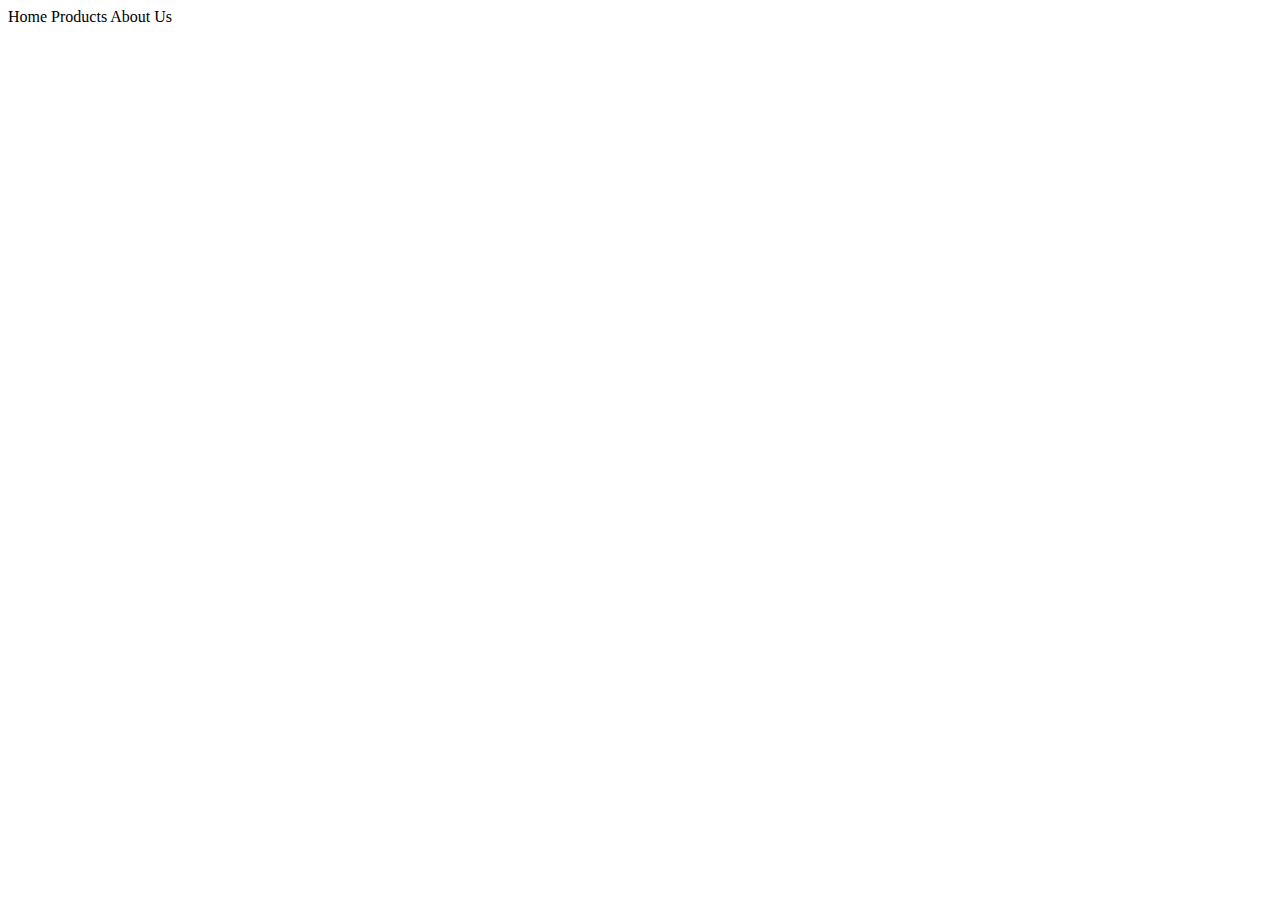
<file: 10th exercise/index.html>
<!DOCTYPE html>
<html lang="en">
<head>
    <meta charset="UTF-8">
    <meta name="viewport" content="width=device-width, initial-scale=1.0">
    <title>Document</title>
    <link rel="stylesheet" href="style.css">
</head>
<body>
    <a href="#">Home</a>
    <a href="#">Products</a>
    <a href="#">About Us</a>
</body>
</html>
</file>
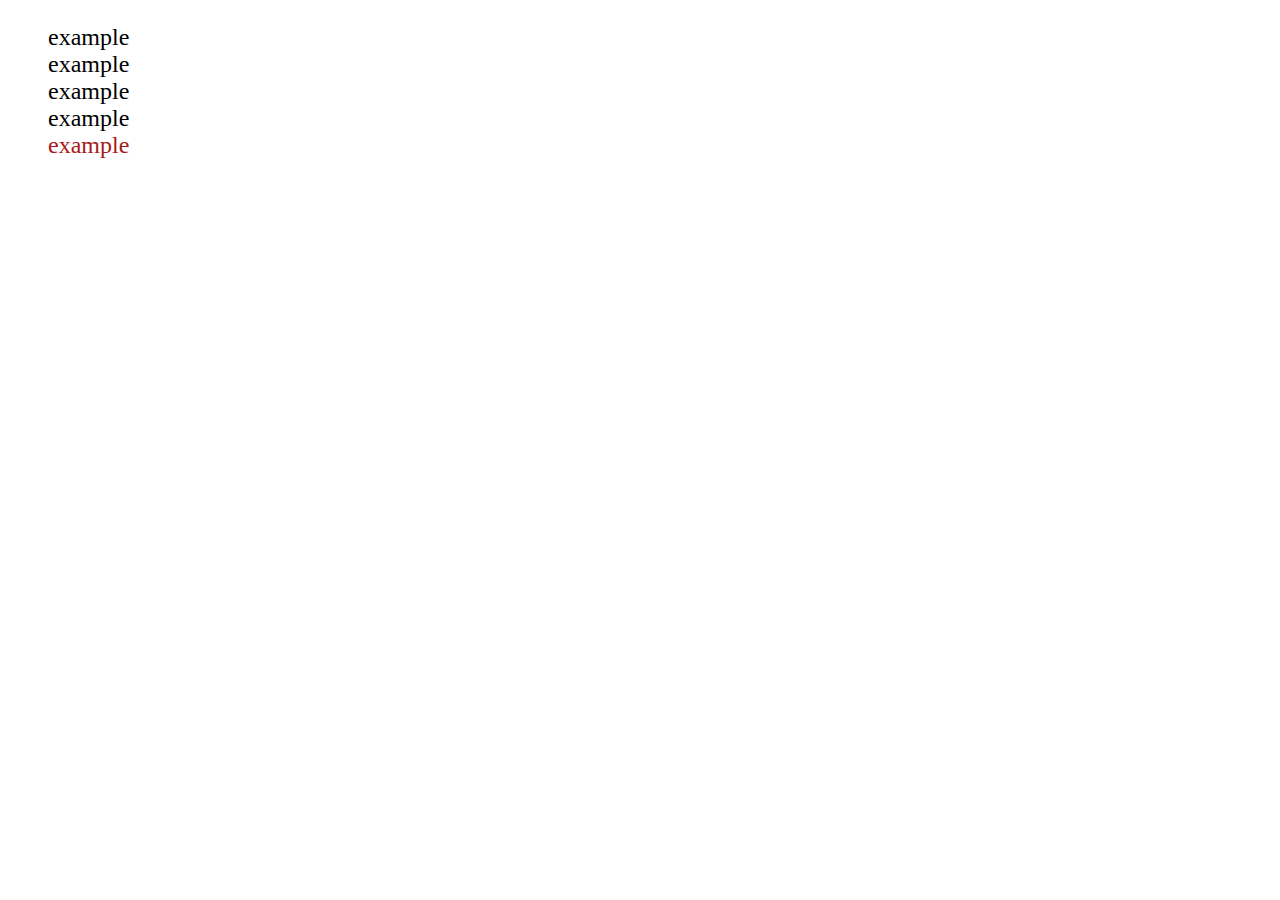
<file: 11th exercise/index.html>
<!DOCTYPE html>
<html lang="en">
<head>
    <meta charset="UTF-8">
    <meta name="viewport" content="width=device-width, initial-scale=1.0">
    <title>Document</title>
    <link rel="stylesheet" href="style.css">
</head>
<body>
    <ul class="list">
        <li>example</li>
        <li>example</li>
        <li>example</li>
        <li>example</li>
        <li>example</li>
    </ul>
    
</body>
</html>
</file>
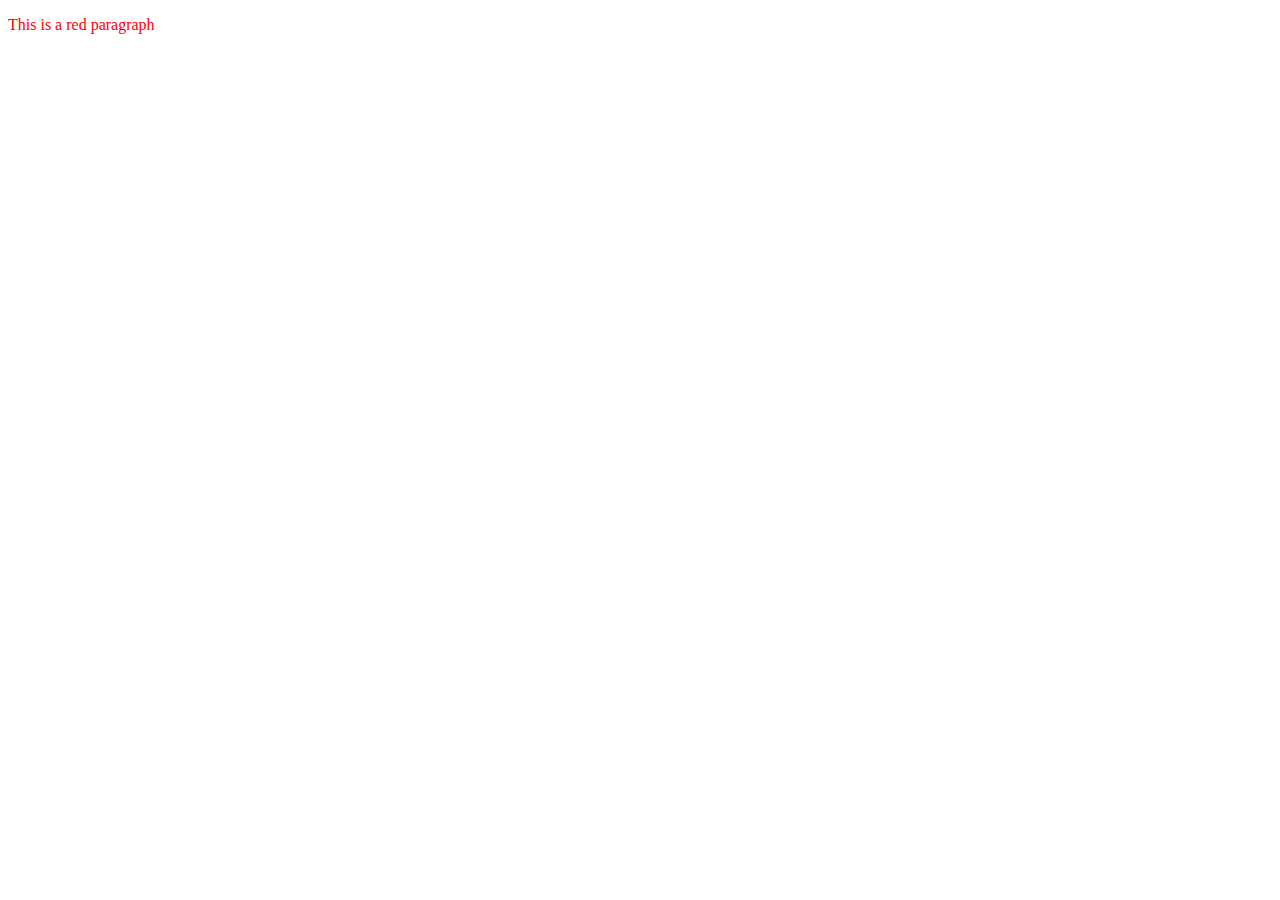
<file: 12th exercise/index.html>
<!DOCTYPE html>
<html lang="en">
<head>
    <meta charset="UTF-8">
    <meta name="viewport" content="width=device-width, initial-scale=1.0">
    <title>Document</title>
    <link rel="stylesheet" href="style.css">
</head>
<body>
    <p>This is a red paragraph</p>
</body>
</html>
</file>
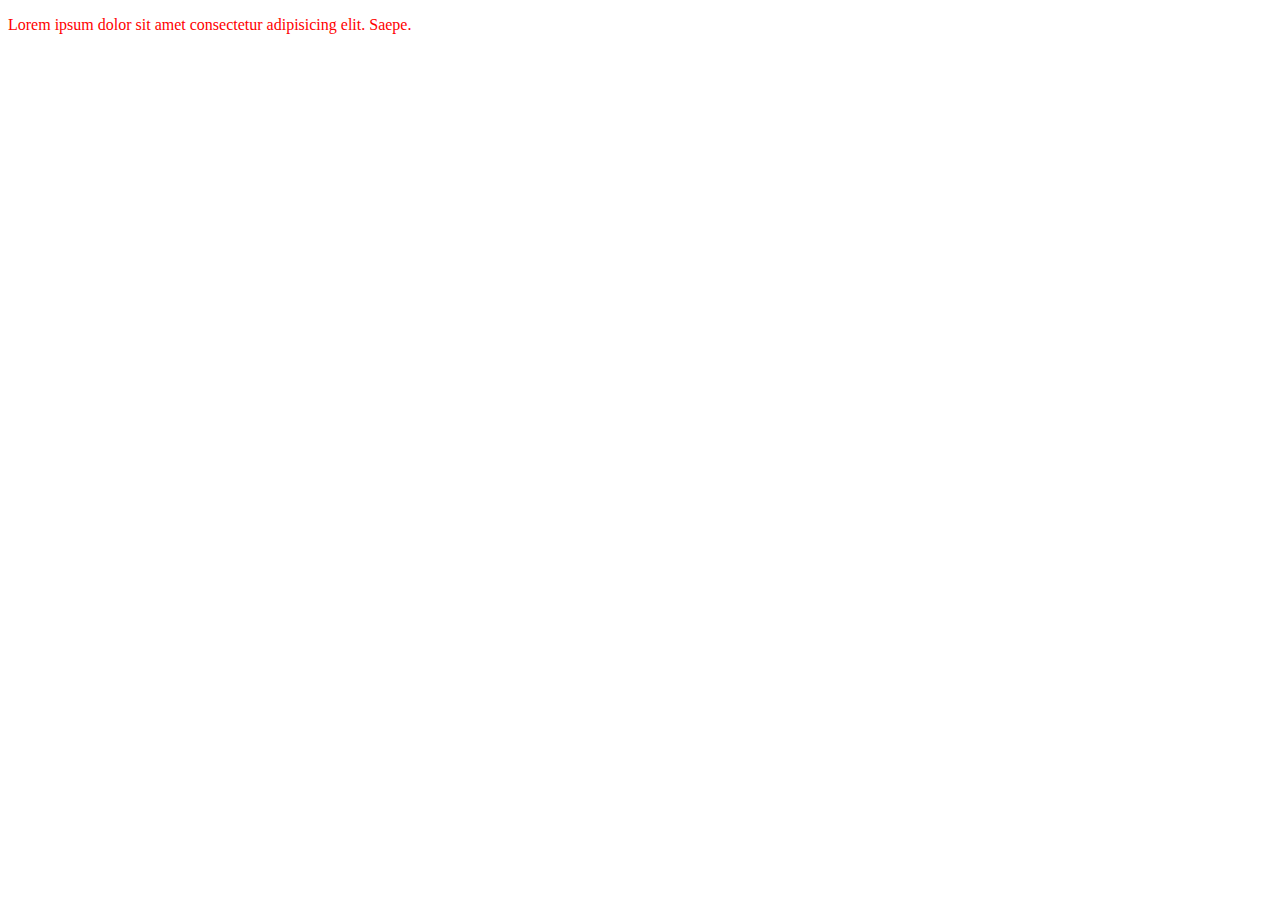
<file: 13th exercise/index.html>
<!DOCTYPE html>
<html lang="en">
<head>
    <meta charset="UTF-8">
    <meta name="viewport" content="width=device-width, initial-scale=1.0">
    <title>Document</title>
    <link rel="stylesheet" href="style.css">
</head>
<body>
    <p>Lorem ipsum dolor sit amet consectetur adipisicing elit. Saepe.</p>
</body>
</html>
</file>
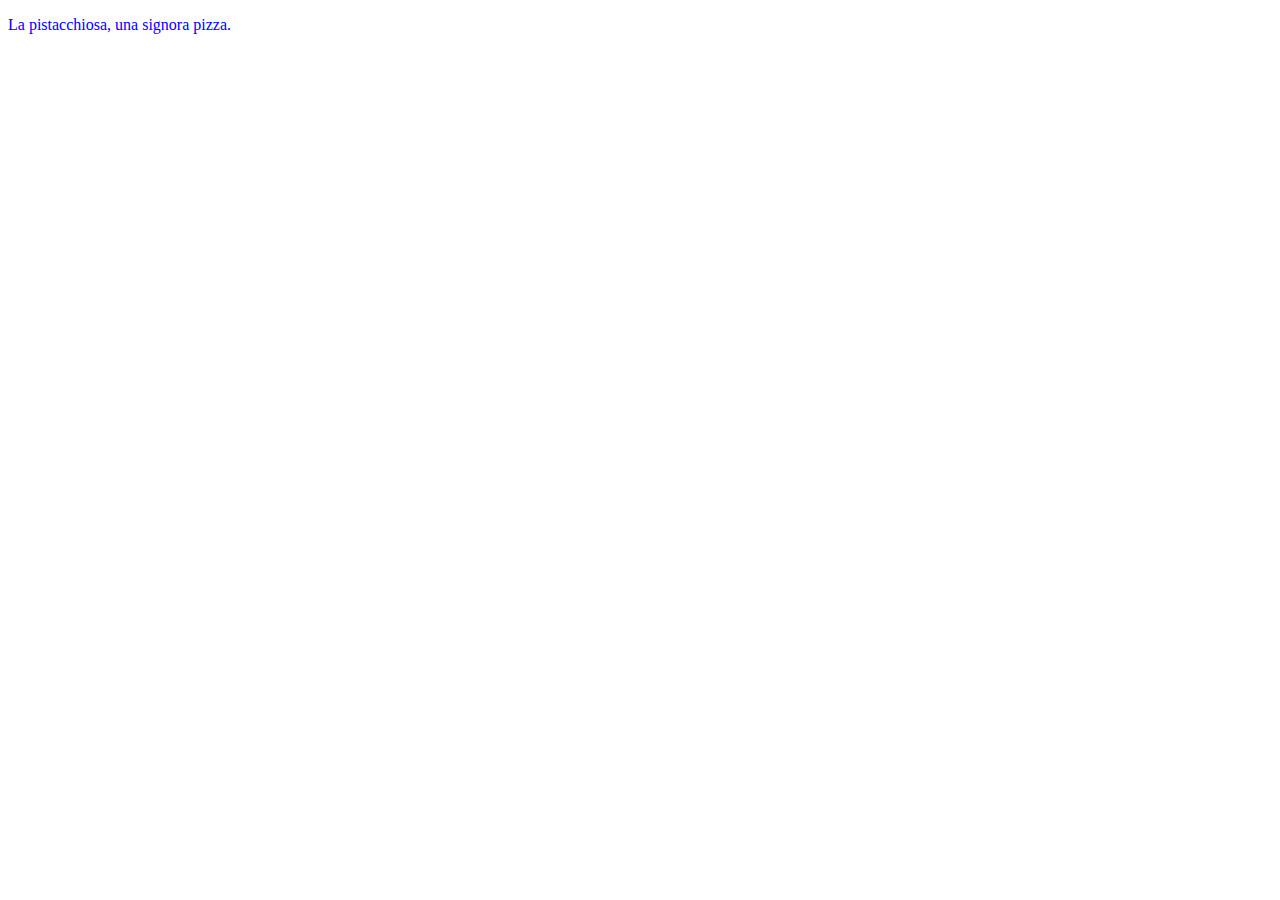
<file: 16th exercise/index.html>
<!DOCTYPE html>
<html lang="en">
<head>
    <meta charset="UTF-8">
    <meta name="viewport" content="width=device-width, initial-scale=1.0">
    <title>Document</title>
    <link rel="stylesheet" href="style.css">
</head>
<body>
    <p class="paragraph" id="text">La pistacchiosa, una signora pizza.</p>
</body>
</html>
</file>
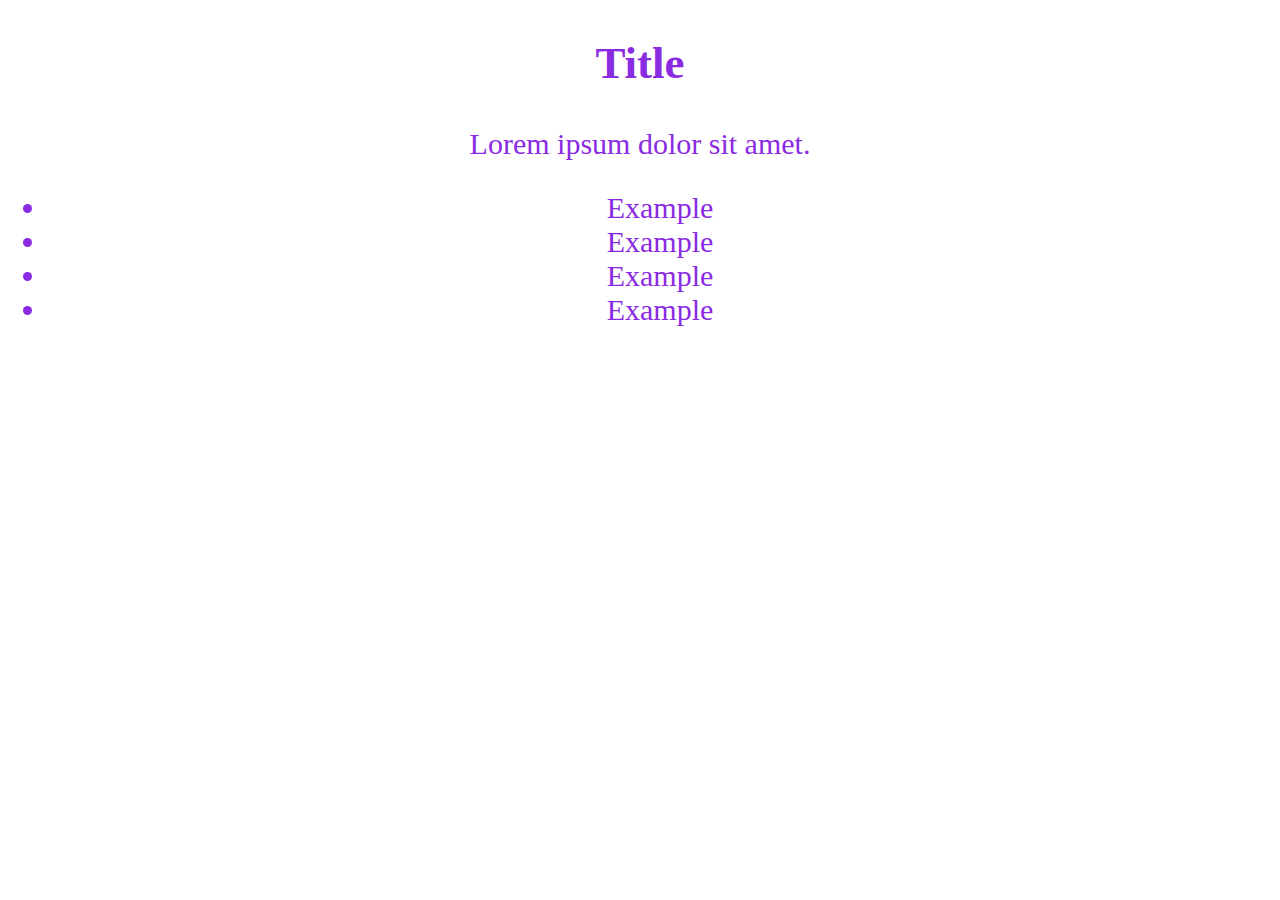
<file: 17th exercise/index.html>
<!DOCTYPE html>
<html lang="en">
<head>
    <meta charset="UTF-8">
    <meta name="viewport" content="width=device-width, initial-scale=1.0">
    <title>Document</title>
    <link rel="stylesheet" href="style.css">
</head>
<body>
    <div class="container">
        <h2>Title</h2>
        <p>Lorem ipsum dolor sit amet.</p>
        <ul>
            <li>Example</li>
            <li>Example</li>
            <li>Example</li>
            <li>Example</li>
        </ul>
    </div>
</body>
</html>
</file>
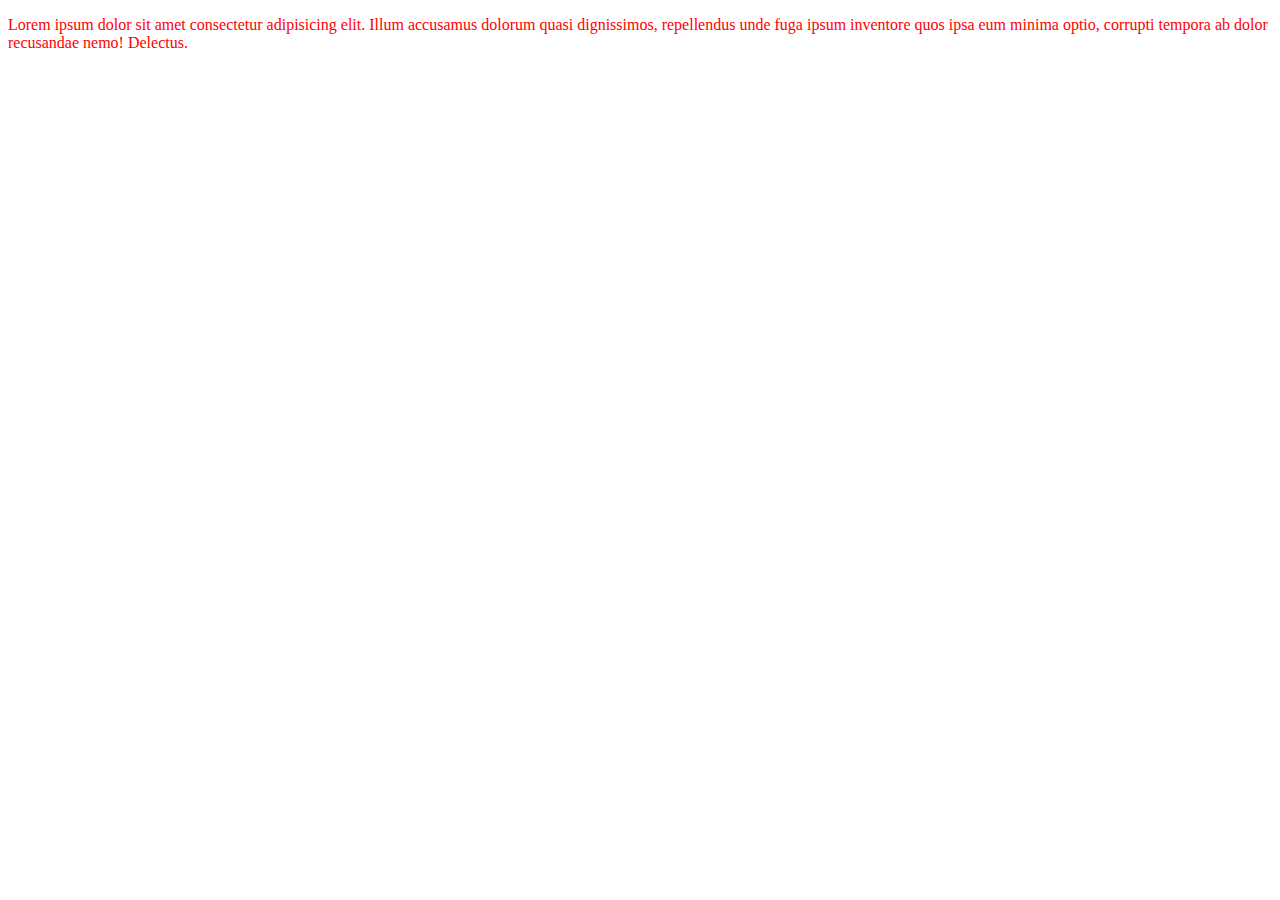
<file: 2nd exercise/index.html>
<!DOCTYPE html>
<html lang="en">
<head>
    <meta charset="UTF-8">
    <meta name="viewport" content="width=device-width, initial-scale=1.0">
    <title>Colour a paragraph</title>
    <link rel="stylesheet" href="style.css">
</head>
<body>
    <p>Lorem ipsum dolor sit amet consectetur adipisicing elit. Illum accusamus dolorum quasi dignissimos, repellendus unde fuga ipsum inventore quos ipsa eum minima optio, corrupti tempora ab dolor recusandae nemo! Delectus.</p>
</body>
</html>
</file>
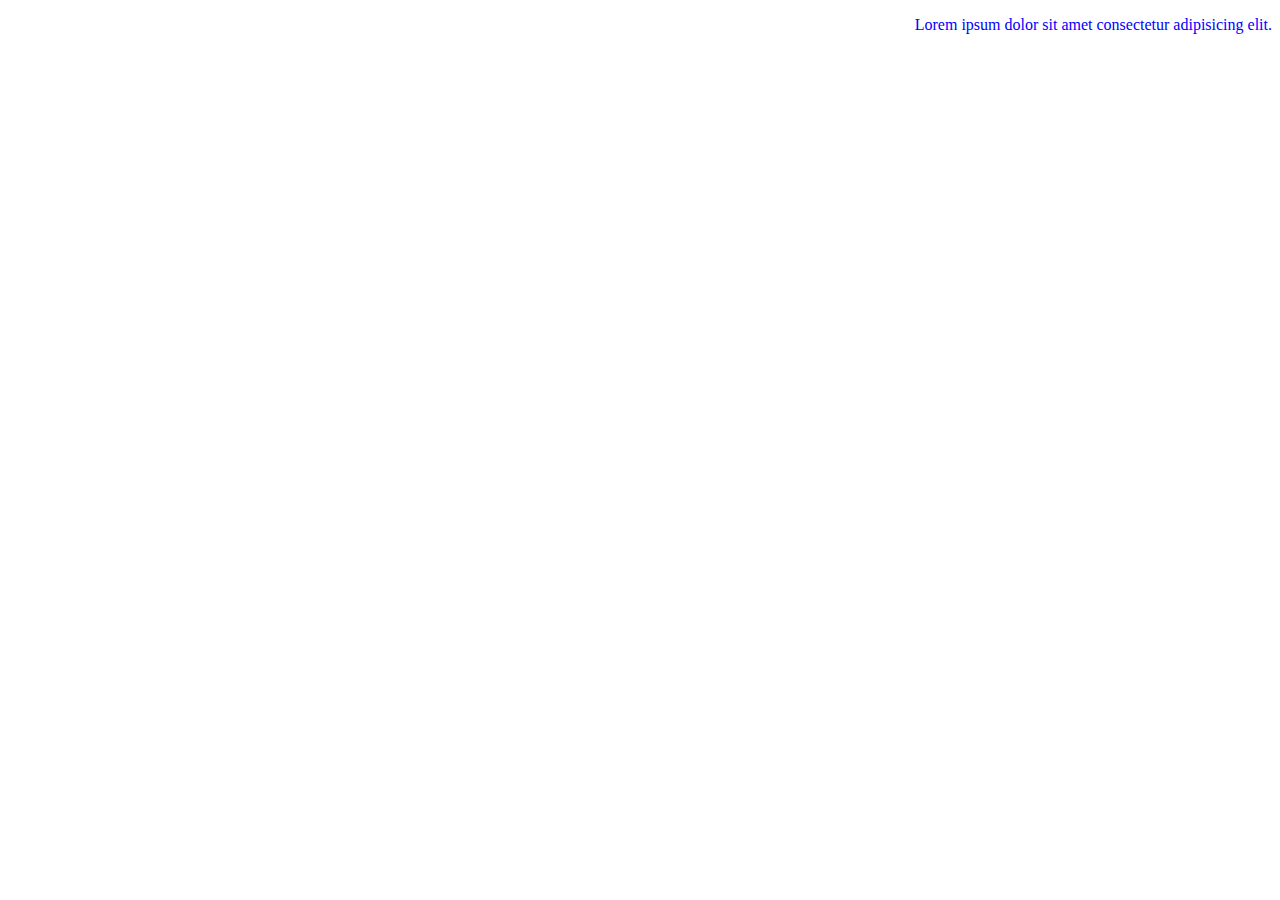
<file: 3rd exercise/index.html>
<!DOCTYPE html>
<html lang="en">
<head>
    <meta charset="UTF-8">
    <meta name="viewport" content="width=device-width, initial-scale=1.0">
    <title>Align a paragraph</title>
    <link rel="stylesheet" href="style.css">
</head>
<body>
    <p>Lorem ipsum dolor sit amet consectetur adipisicing elit.</p>
</body>
</html>
</file>
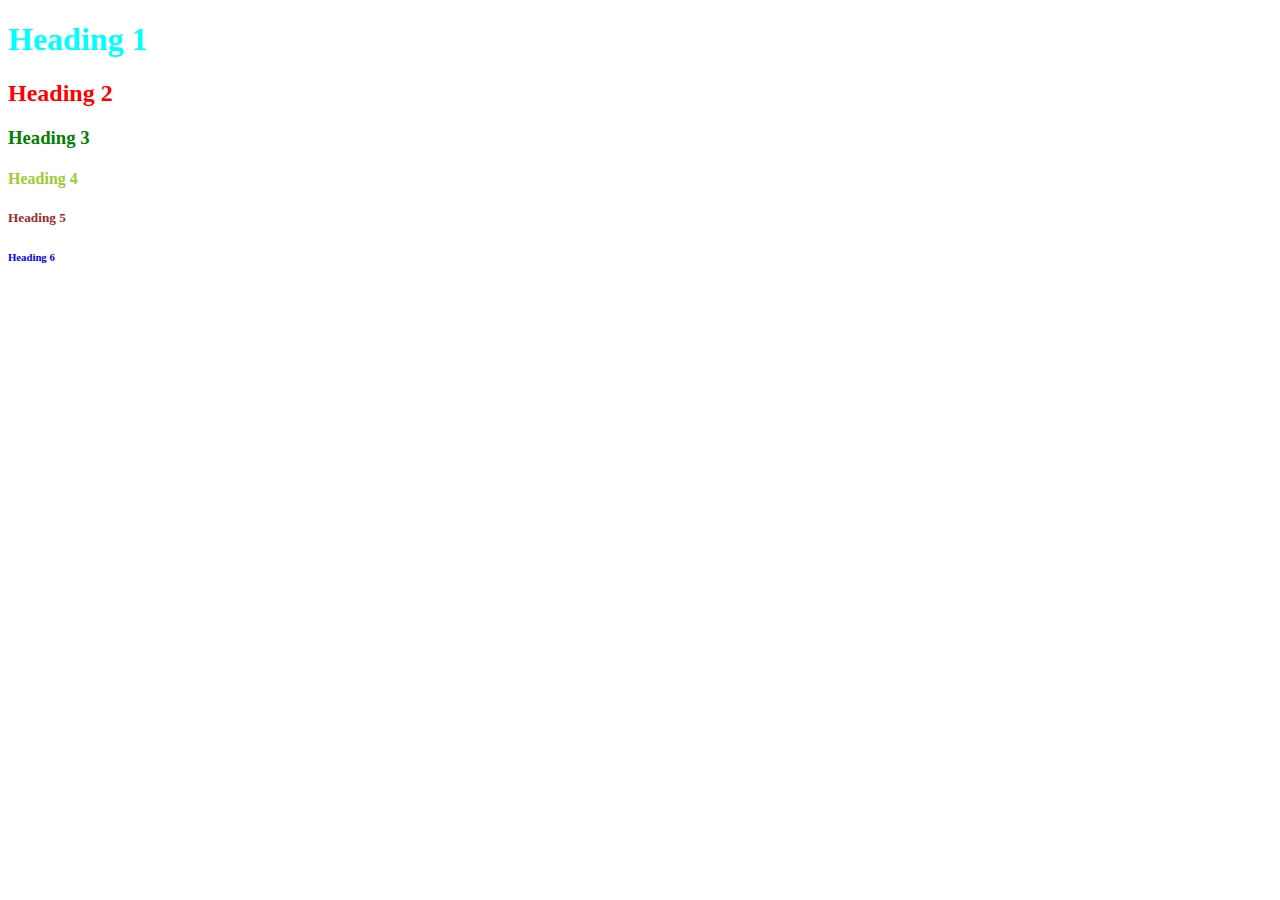
<file: 4th exercise/index.html>
<!DOCTYPE html>
<html lang="en">
<head>
    <meta charset="UTF-8">
    <meta name="viewport" content="width=device-width, initial-scale=1.0">
    <title>Align a paragraph</title>
    <link rel="stylesheet" href="style.css">
</head>
<body>
    <h1>Heading 1</h1>
    <h2>Heading 2</h2>
    <h3>Heading 3</h3>
    <h4>Heading 4</h4>
    <h5>Heading 5</h5>
    <h6>Heading 6</h6>
</body>
</html>
</file>
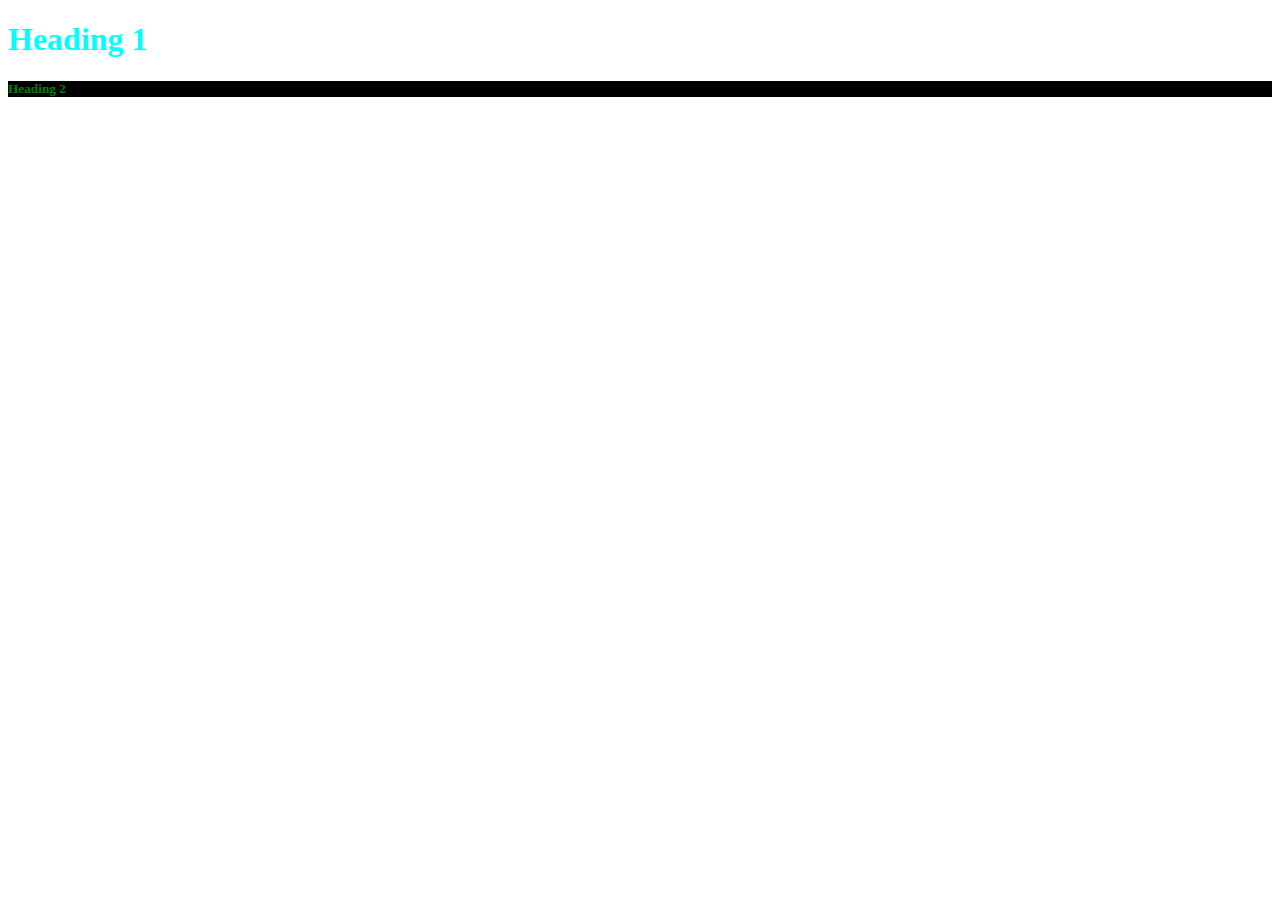
<file: 5th exercise/index.html>
<!DOCTYPE html>
<html lang="en">
<head>
    <meta charset="UTF-8">
    <meta name="viewport" content="width=device-width, initial-scale=1.0">
    <title>Align a paragraph</title>
    <link rel="stylesheet" href="style.css">
</head>
<body>
    <h1>Heading 1</h1>
    <h5 id="example">Heading 2</h5>
    
</body>
</html>
</file>
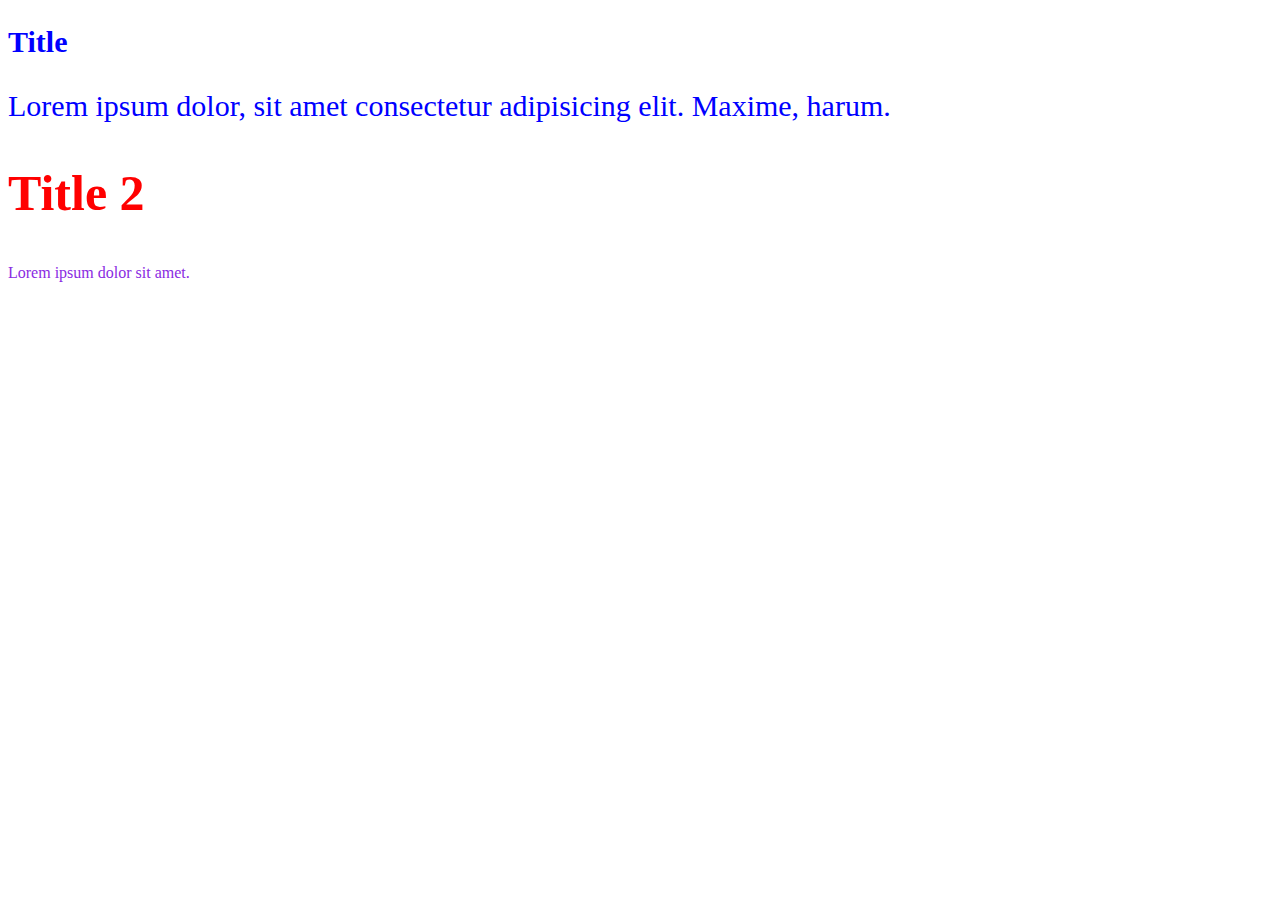
<file: 6th exercise/index.html>
<!DOCTYPE html>
<html lang="en">
<head>
    <meta charset="UTF-8">
    <meta name="viewport" content="width=device-width, initial-scale=1.0">
    <title>Document</title>
    <link rel="stylesheet" href="style.css">
</head>
<body>
    <h2 class="example">Title</h2>
    <p class="example">Lorem ipsum dolor, sit amet consectetur adipisicing elit. Maxime, harum.</p>
    <h2>Title 2</h2>
    <p>Lorem ipsum dolor sit amet.</p>

</body>
</html>
</file>
<file: 10th exercise/style.css>
a{
    text-decoration: none;
    cursor: pointer;
    transition: all ease-in-out 0.3s;
    color: black;
}

a:hover{
    color: greenyellow;

}
</file>
<file: 11th exercise/style.css>
.list {
    list-style: none;
    color: black;
    font-family: Cambria, Cochin, Georgia, Times, 'Times New Roman', serif;
    font-size: x-large;
}

.list li:last-child{
    color:rgb(167, 27, 27);
   
   
    
}
</file>
<file: 12th exercise/style.css>
p {
    color:rgb(255, 0, 0);
}
</file>
<file: 13th exercise/style.css>
p{
    color:#ff0000;
}
</file>
<file: 16th exercise/style.css>
p{
    color: green;
}

.paragraph{
    color: red;
}

#text{
    color: blue;
}
</file>
<file: 17th exercise/style.css>
.container {
    color: blueviolet;
    text-align: center;
   list-style: none;
   font-size: 30px;
   font-family:Cambria, Cochin, Georgia, Times, 'Times New Roman', serif
}
</file>
<file: 2nd exercise/style.css>
p{
    color: red;
}
</file>
<file: 3rd exercise/style.css>
p{
    color: blue;
    text-align: right;
}
</file>
<file: 4th exercise/style.css>
h1{
    color: aqua; 
 }
 
 h2{
     color:red;
 }
 
 h3{
     color: green;
 }

h4{
    color: yellowgreen; 
 }
 
 h5{
     color:brown;
 }
 
 h6{
     color: blue;
 }
</file>
<file: 5th exercise/style.css>
h1{
    color: aqua; 
 }
 

 
#example{
     color: green;
     background-color: black;
 }
</file>
<file: 6th exercise/style.css>
.example {
    color: blue;
    font-size: 30px;
  }
  
h2{
    color:red;
    font-size: 50px;
}

p{
    color:blueviolet
}
</file>
